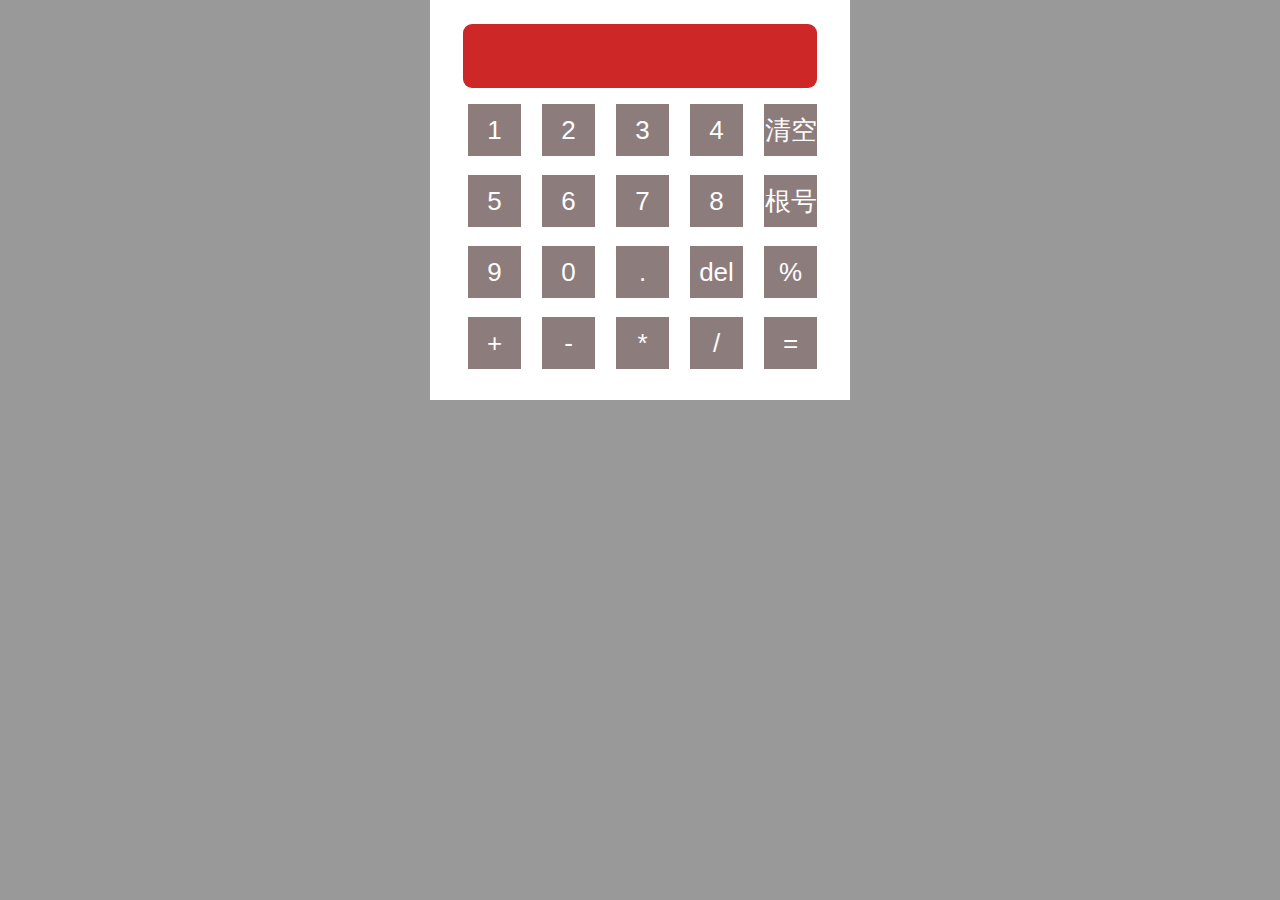
<file: 计算器.html>
<!DOCTYPE html PUBLIC "-//W3C//DTD XHTML 1.0 Transitional//EN" "http://www.w3.org/TR/xhtml1/DTD/xhtml1-transitional.dtd">
<html xmlns="http://www.w3.org/1999/xhtml">
<head>
<meta http-equiv="Content-Type" content="text/html; charset=utf-8" />
<title>计算器</title>
<link href="css/style.css" type="text/css" rel="stylesheet"/>
</head>

<body>
<div class="box">
    <div class="screen"><input id="screen" type="text" value="" readonly="readonly"/></div>
    <ul class="button clearfix">
        <li><input type="button" value="1" onClick="inputKey(this.value);" /></li>
        <li><input type="button" value="2" onClick="inputKey(this.value);" /></li>
        <li><input type="button" value="3" onClick="inputKey(this.value);" /></li>
        <li><input type="button" value="4" onClick="inputKey(this.value);" /></li>
        <li><input class="ft18" type="button" value="清空" onClick="clearFun();" /></li>
        <li><input type="button" value="5" onClick="inputKey(this.value);" /></li>
        <li><input type="button" value="6" onClick="inputKey(this.value);" /></li>
        <li><input type="button" value="7" onClick="inputKey(this.value);" /></li>
        <li><input type="button" value="8" onClick="inputKey(this.value);" /></li>
        <li><input class="ft18" type="button" value="根号" onClick="sqr();" /></li>
        <li><input type="button" value="9" onClick="inputKey(this.value);" /></li>
        <li><input type="button" value="0" onClick="inputKey(this.value);" /></li>
        <li><input type="button" value="." onClick="inputKey(this.value);" /></li>
        <li><input type="button" value="del" onClick="del();" /></li>
        <li><input type="button" value="%" onClick="operatingFun('%')"/></li>
        <li><input type="button" value="+" onClick="operatingFun('+')" /></li>
        <li><input type="button" value="-" onClick="operatingFun('-')"/></li>
        <li><input type="button" value="*" onClick="operatingFun('*')"/></li>
        <li><input type="button" value="/" onClick="operatingFun('/')"/></li>
        <li><input type="button" value="=" onClick="result()" /></li>
    </ul>
</div>

<script src="js/js.js"></script>

</body>
</html>
</file>
<file: css/style.css>
@charset "utf-8";
/* CSS 初始化 */
body,div,ul,li,dl,dt,dd,p,h1,h2,h3,h4,span,a,em,i,b,strong,input,textarea,select,option,label{ margin:0; padding:0;}
li{ list-style:none;}
input,select,textarea,area{ outline:none; border:0 none;}
a{text-decoration:none;}
img{ border:0 none; vertical-align:top;}
body{ background:#999; font-family:"微软雅黑"; color:#fefdfd;}
.clearfix{ *zoom:1;}
.clearfix:after{ content:"."; display:block; visibility:hidden; clear:both; height:0; font-size:0;}
/**/
.box{ width:387px; height:376px; background:#fff; padding:24px 0 0 33px; margin:0 auto;}
.screen{ width:354px; height:64px;}
.screen input{ width:100%; height:100%; background:#cd2727; border-radius:9px; text-align:right; font-size:24px; color:#fff;}
.button{ width:370px; height:auto; margin:15px 0 0 5px;}
.button li{ width:53px; height:52px; margin:0 21px 19px 0; border-radius:8px; float:left; text-align:center; font-size:30px; line-height:52px;}
.button input{ width:100%; height:100%;  background:#8d7c7c; font-size:26px; line-height:52px; color:#fefdfd;}
</file>
